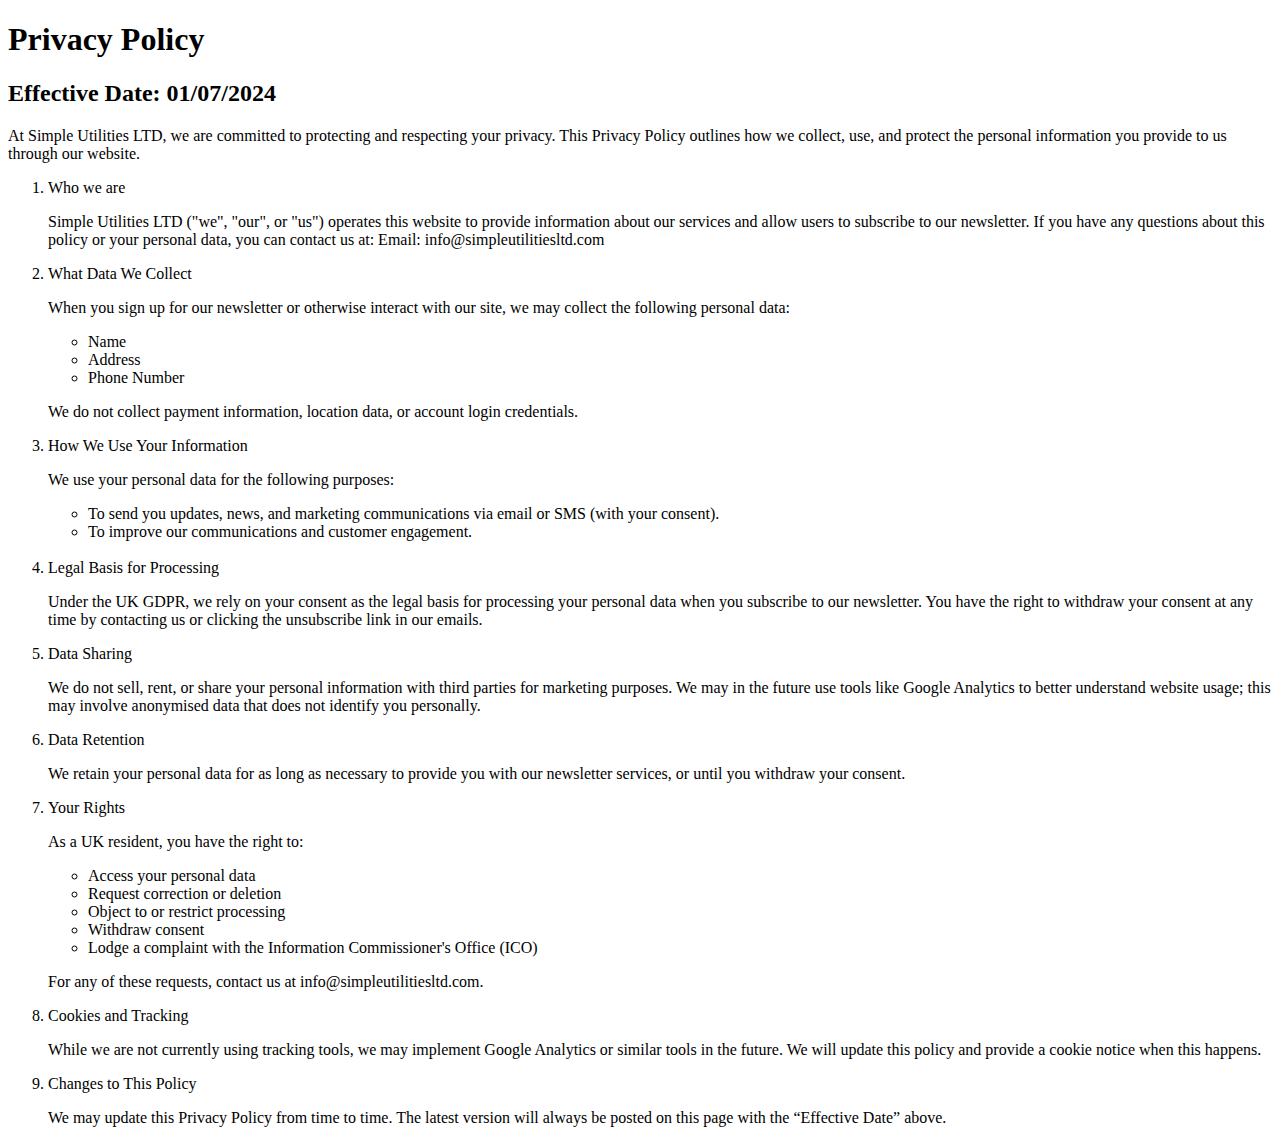
<file: privacy.html>
<!DOCTYPE html>
<html>
    <body>
<h1>Privacy Policy</h1>
<h2>Effective Date: 01/07/2024</h2>
<p>At Simple Utilities LTD, we are committed to protecting and respecting your privacy. 
    This Privacy Policy outlines how we collect, use, and protect the personal information you provide to us through our website.</p>
    <ol>
        <li>Who we are</li>

<p>Simple Utilities LTD ("we", "our", or "us") operates this website to provide information about our services and allow users to subscribe to our newsletter.
If you have any questions about this policy or your personal data, you can contact us at:
Email: info@simpleutilitiesltd.com</p>
<li>What Data We Collect</li>
<P>When you sign up for our newsletter or otherwise interact with our site, we may collect the following personal data:</P>
<ul>
<li>Name</li>
<li>Address</li>
<li>Phone Number</li>
</ul>
<p>We do not collect payment information, location data, or account login credentials.</p>
<li>How We Use Your Information</li>
<p>We use your personal data for the following purposes:</p>
<ul>
<li>To send you updates, news, and marketing communications via email or SMS (with your consent).</li>
<li>To improve our communications and customer engagement.</li>
</ul>
<br>
<li>Legal Basis for Processing</li>
<p>Under the UK GDPR, we rely on your consent as the legal basis for processing your personal data when you subscribe to our newsletter.
You have the right to withdraw your consent at any time by contacting us or clicking the unsubscribe link in our emails.</p>
<li>Data Sharing</li>
<p>We do not sell, rent, or share your personal information with third parties for marketing purposes.
We may in the future use tools like Google Analytics to better understand website usage; this may involve anonymised data that does not identify you personally.</p>
<li>Data Retention</li>
<p>We retain your personal data for as long as necessary to provide you with our newsletter services, or until you withdraw your consent.</p>
<li>Your Rights</li>
<p>As a UK resident, you have the right to:</p>
<ul>
<li>Access your personal data</li>
<li>Request correction or deletion</li>
<li>Object to or restrict processing</li>
<li>Withdraw consent</li>
<li>Lodge a complaint with the Information Commissioner's Office (ICO)</li>
</ul>
<p>For any of these requests, contact us at info@simpleutilitiesltd.com.</p>
<li>Cookies and Tracking</li>
<p>While we are not currently using tracking tools, we may implement Google Analytics or similar tools in the future. We will update this policy and provide a cookie notice when this happens.<p>
<li>Changes to This Policy</li>
<p>We may update this Privacy Policy from time to time. The latest version will always be posted on this page with the “Effective Date” above.</p>



    </body>
</html>
</file>
